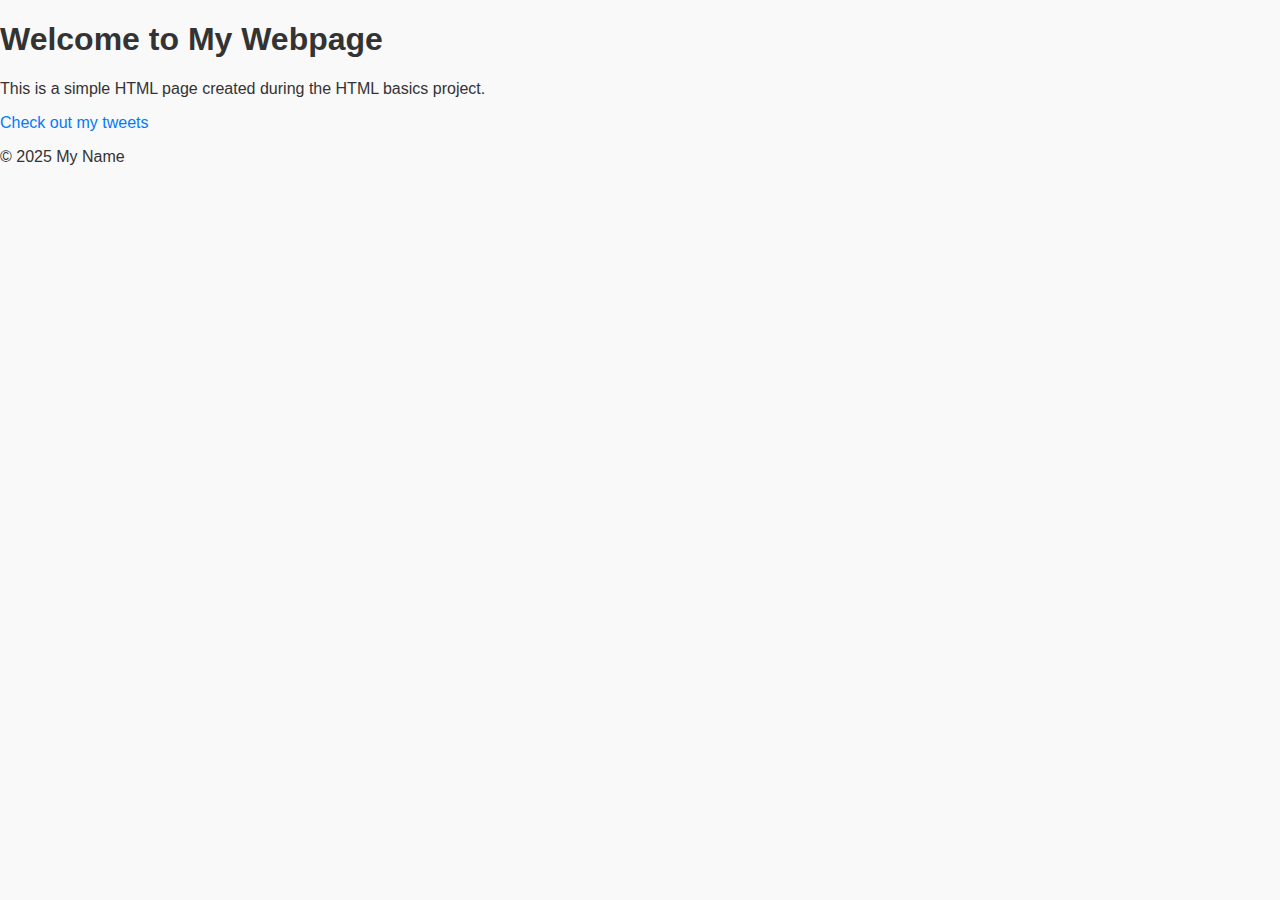
<file: css_basic/index.html.html>
<!DOCTYPE html>
<html lang="en">
<head>
  <meta charset="UTF-8" />
  <title>My First Webpage</title>
  <link href="base.css" rel="stylesheet">
  <link href="styles.css" rel="stylesheet">
</head>
<body>
  <header>
    <h1>Welcome to My Webpage</h1>
  </header>
  <main>
    <p>This is a simple HTML page created during the HTML basics project.</p>
    <a href="tweets.html">Check out my tweets</a>
  </main>
  <footer>
    <p>&copy; 2025 My Name</p>
  </footer>
</body>
</html>
</file>
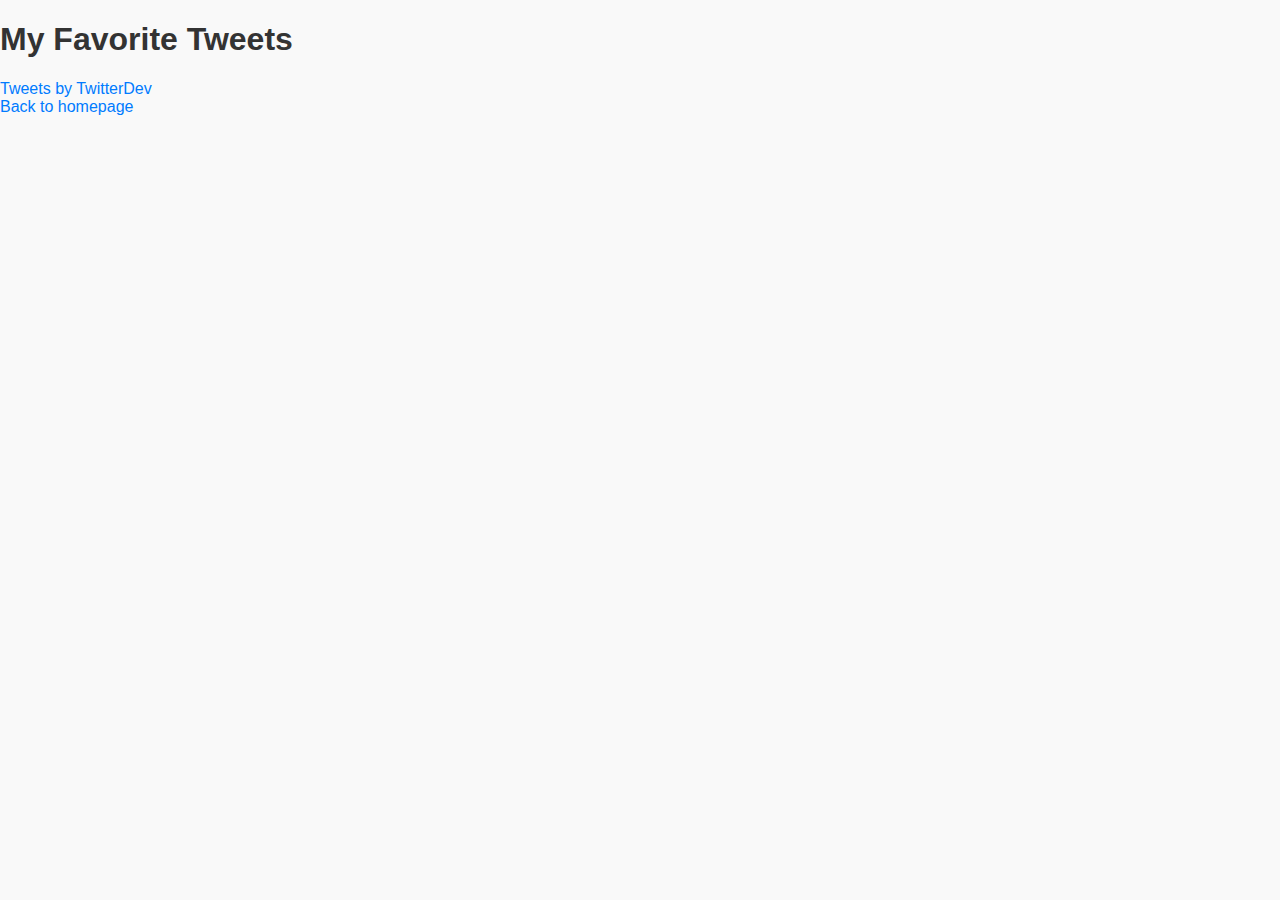
<file: css_basic/tweets.html.html>
<!DOCTYPE html>
<html lang="en">
<head>
  <meta charset="UTF-8" />
  <title>My Tweets</title>
  <link href="base.css" rel="stylesheet">
  <link href="styles.css" rel="stylesheet">
</head>
<body>
  <header>
    <h1>My Favorite Tweets</h1>
  </header>
  <main>
    <a class="twitter-timeline" href="https://twitter.com/TwitterDev?ref_src=twsrc%5Etfw">
      Tweets by TwitterDev
    </a>
    <script async src="https://platform.twitter.com/widgets.js" charset="utf-8"></script>
  </main>
  <footer>
    <a href="index.html">Back to homepage</a>
  </footer>
</body>
</html>
</file>
<file: css_basic/base.css>
/* base.css */
body {
  margin: 0;
  padding: 0;
  font-family: Arial, sans-serif;
  background-color: #f9f9f9;
  color: #333;
}

h1, h2, h3 {
  font-weight: bold;
}

a {
  color: #007bff;
  text-decoration: none;
}
</file>
<file: css_basic/styles.css>

</file>
